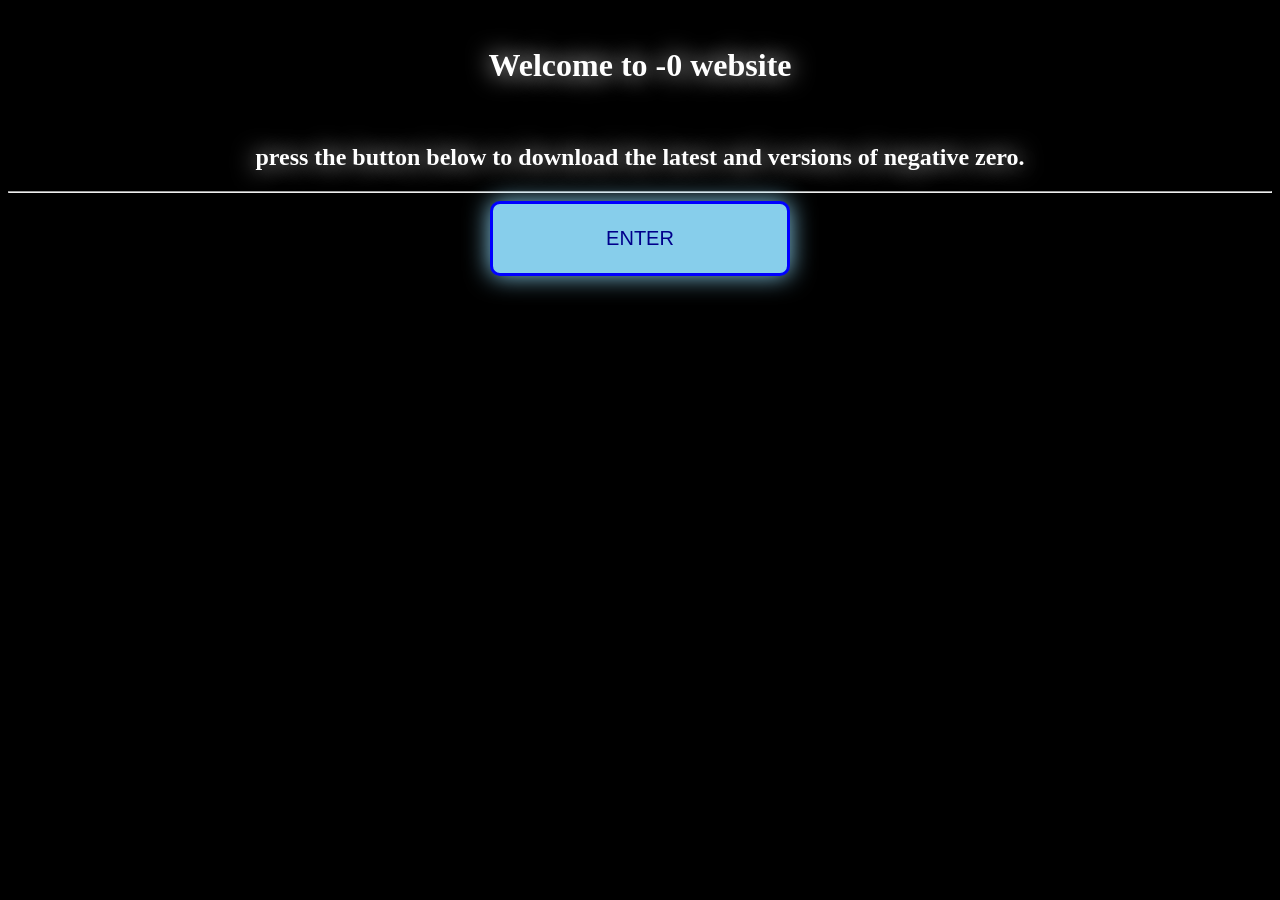
<file: index.html>
<!DOCTYPE html>

<html>
<head>
  <div class="gradientA"></div>
  <title>Hello, World!</title>
  <link rel="stylesheet" href="css/main.css">
</head>
<body>
  <br>
  <h1>Welcome to -0 website</h1>
  <br>
  <h2>press the button below to download the latest and versions of negative zero.</h2>
  <hr>
  <button onclick="window.location.href='main.html'" id="enter">ENTER</button>
</body>
</html>
</file>
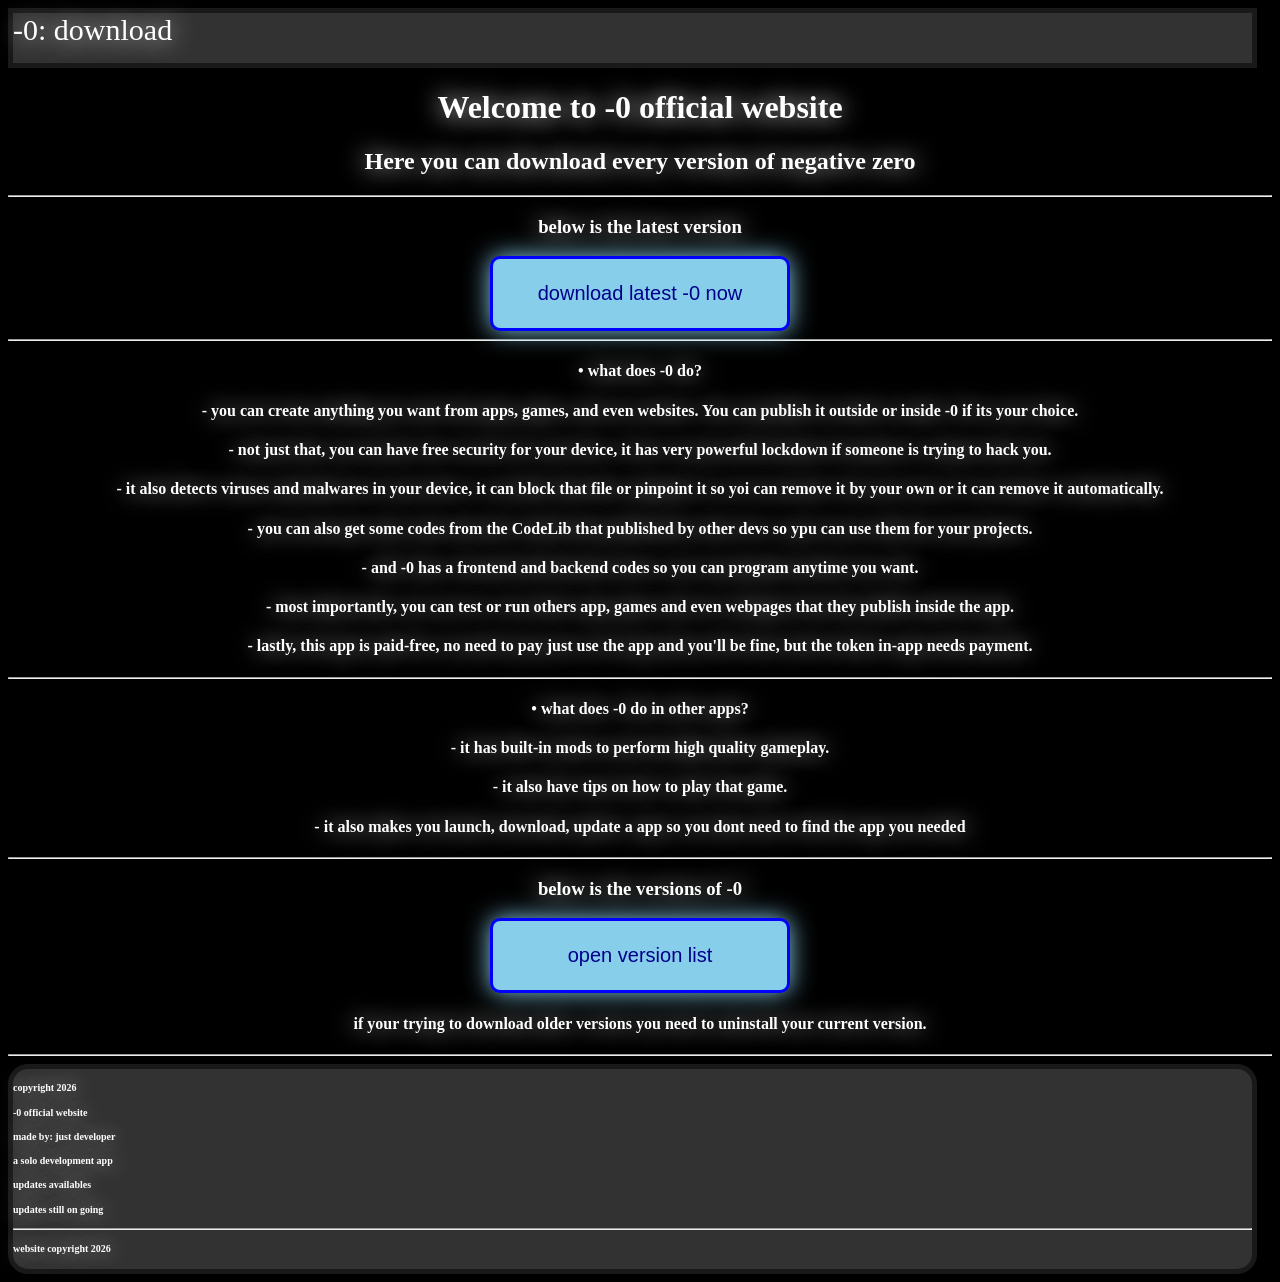
<file: main.html>
<!DOCTYPE html>

<html>
<head>
  <title>-0 Official Website</title>
  <link rel="stylesheet" href="css/main.css">  
</head>
<body>
  <div id="top-bar">-0: download</div>
  <h1>Welcome to -0 official website</h1>
  <h2>Here you can download every version of negative zero</h2>
  <hr>
  <h3>below is the latest version</h3>
  <button id="latest-button" onclick="window.location.href='versions/v1.1.0.html'">download latest -0 now</button>
  <hr>
  <h4>• what does -0 do?</h4>
  <h4>- you can create anything you want from apps, games, and even websites. You can publish it outside or inside -0 if its your choice.</h4>
  <h4>- not just that, you can have free security for your device, it has very powerful lockdown if someone is trying to hack you.</h4>
  <h4>- it also detects viruses and malwares in your device, it can block that file or pinpoint it so yoi can remove it by your own or it can remove it automatically.</h4>
  <h4>- you can also get some codes from the CodeLib that published by other devs so ypu can use them for your projects.</h4>
  <h4>- and -0 has a frontend and backend codes so you can program anytime you want.</h4>
  <h4>- most importantly, you can test or run others app, games and even webpages that they publish inside the app.</h4>
  <h4>- lastly, this app is paid-free, no need to pay just use the app and you'll be fine, but the token in-app needs payment.</h4>
  <hr>
  <h4>• what does -0 do in other apps?</h4>
  <h4>- it has built-in mods to perform high quality gameplay.</h4>
  <h4>- it also have tips on how to play that game.</h4>
  <h4>- it also makes you launch, download, update a app so you dont need to find the app you needed</h4>
  <hr>
  <h3>below is the versions of -0</h3>
  <button id="open-version-list" onclick="window.location.href='version-list.html'">open version list</button>
  <h4>if your trying to download older versions you need to uninstall your current version.</h4>
  <hr>
  <div id="downer-frame">
    <h4>copyright 2026</h4>
    <h4>-0 official website</h4>
    <h4>made by: just developer</h4>
    <h4>a solo development app</h4>
    <h4>updates availables</h4>
    <h4>updates still on going</h4>
    <hr>
    <h4>website copyright 2026</h4>
  </div>
</body>
</html>
</file>
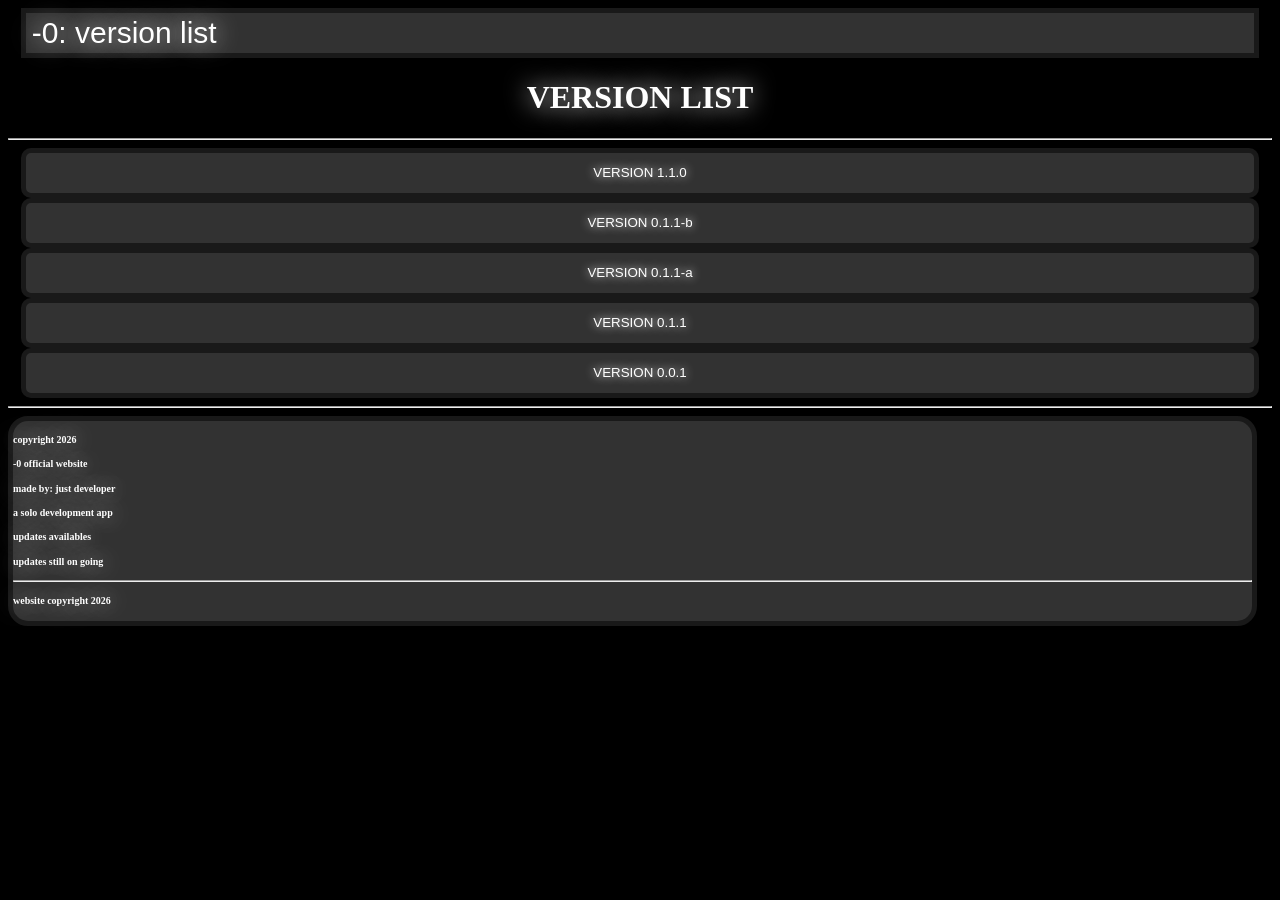
<file: version-list.html>
<!DOCTYPE html>

<html>
<head>
  <title>Version List</title>
  <link rel="stylesheet" href="css/main.css">
  <link rel="stylesheet" href="css/rows.css">
</head>
<body>
  <button id="top-bar" onclick="window.location.href='main.html'">-0: version list</button>
  <h1>VERSION LIST</h1>
  <hr>
  <button class="rowA" onclick="window.location.href='versions/v1.1.0.html'">VERSION 1.1.0</button>
  <button class="rowA" onclick="window.location.href='versions/v0.1.1-b.html'">VERSION 0.1.1-b</button>  
  <button class="rowA" onclick="window.location.href='versions/v0.1.1-a.html'">VERSION 0.1.1-a</button>
  <button class="rowA" onclick="window.location.href='versions/v0.1.1-0.html'">VERSION 0.1.1</button>
  <button class="rowA" onclick="window.location.href='versions/v0.0.1-0.html'">VERSION 0.0.1</button>  
  <hr>
  <div id="downer-frame">
    <h4>copyright 2026</h4>
    <h4>-0 official website</h4>
    <h4>made by: just developer</h4>
    <h4>a solo development app</h4>
    <h4>updates availables</h4>
    <h4>updates still on going</h4>
    <hr>
    <h4>website copyright 2026</h4>
  </div>
</body>
</html>
</file>
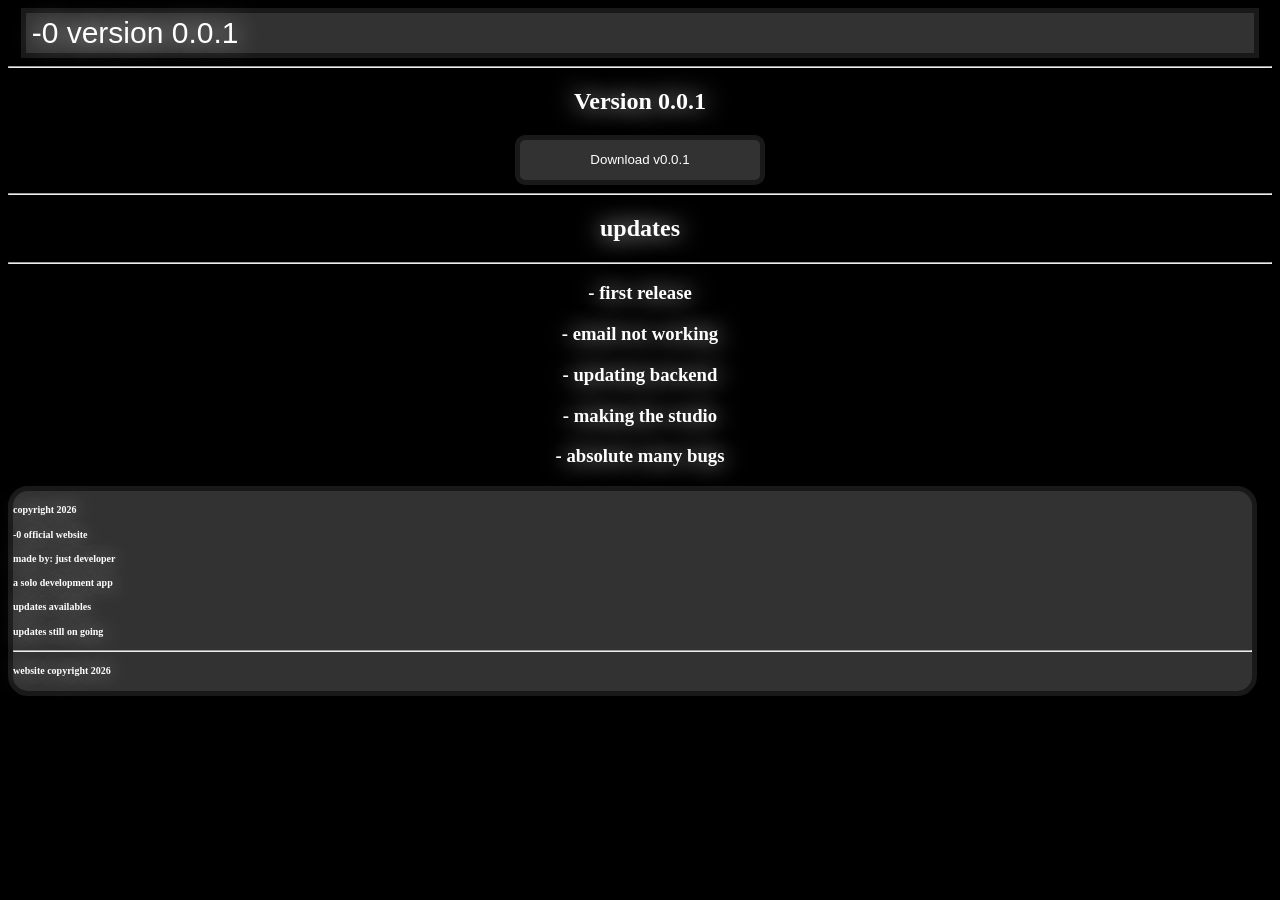
<file: versions/v0.0.1-0.html>
<!DOCTYPE html>

<html>
<head>
  <title>-0 Version 0.0.1</title>
  <link rel="stylesheet" href="../css/main.css">
  <link rel="stylesheet" href="../css/rows.css">
</head>
<body>
  <button id="top-bar" onclick="window.location.href='../main.html'">-0 version 0.0.1</button>
  <hr>
  <h2>Version 0.0.1</h2>
  <button id="downloadA" onclick="window.location.href='https://github.com/justmeitsbread/negative-zero-website/releases/download/v0.0.1/NegativeZero-v0.0.1.apk'">Download v0.0.1</button>
  <hr>
  <h2>updates</h2>
  <hr>
  <div>
    <h3>- first release</h3>
    <h3>- email not working</h3>
    <h3>- updating backend</h3>
    <h3>- making the studio</h3>
    <h3>- absolute many bugs</h3>
  </div>
  <div id="downer-frame">
    <h4>copyright 2026</h4>
    <h4>-0 official website</h4>
    <h4>made by: just developer</h4>
    <h4>a solo development app</h4>
    <h4>updates availables</h4>
    <h4>updates still on going</h4>
    <hr>
    <h4>website copyright 2026</h4>
  </div>
</body>
</html>
</file>
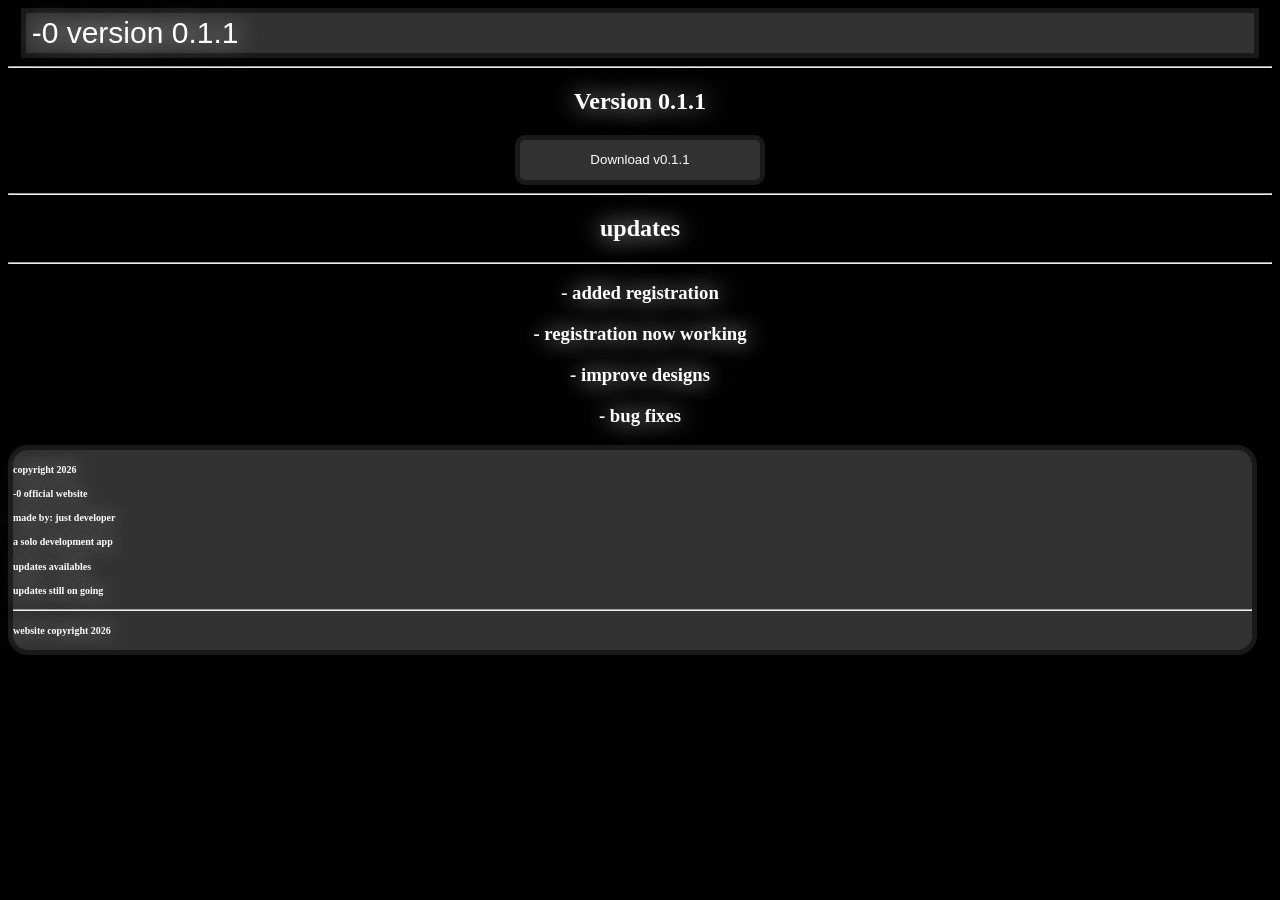
<file: versions/v0.1.1-0.html>
<!DOCTYPE html>

<html>
<head>
  <title>-0 Version 0.1.1</title>
  <link rel="stylesheet" href="../css/main.css">
  <link rel="stylesheet" href="../css/rows.css">
</head>
<body>
  <button id="top-bar" onclick="window.location.href='../main.html'">-0 version 0.1.1</button>
  <hr>
  <h2>Version 0.1.1</h2>
  <button id="downloadA" onclick="window.location.href='https://github.com/justmeitsbread/negative-zero-website/releases/download/v0.0.1/NegativeZero-v0.1.1.apk'">Download v0.1.1</button>
  <hr>
  <h2>updates</h2>
  <hr>
  <div>
    <h3>- added registration</h3>
    <h3>- registration now working</h3>
    <h3>- improve designs</h3>
    <h3>- bug fixes</h3>
  </div>
  <div id="downer-frame">
    <h4>copyright 2026</h4>
    <h4>-0 official website</h4>
    <h4>made by: just developer</h4>
    <h4>a solo development app</h4>
    <h4>updates availables</h4>
    <h4>updates still on going</h4>
    <hr>
    <h4>website copyright 2026</h4>
  </div>
</body>
</html>
</file>
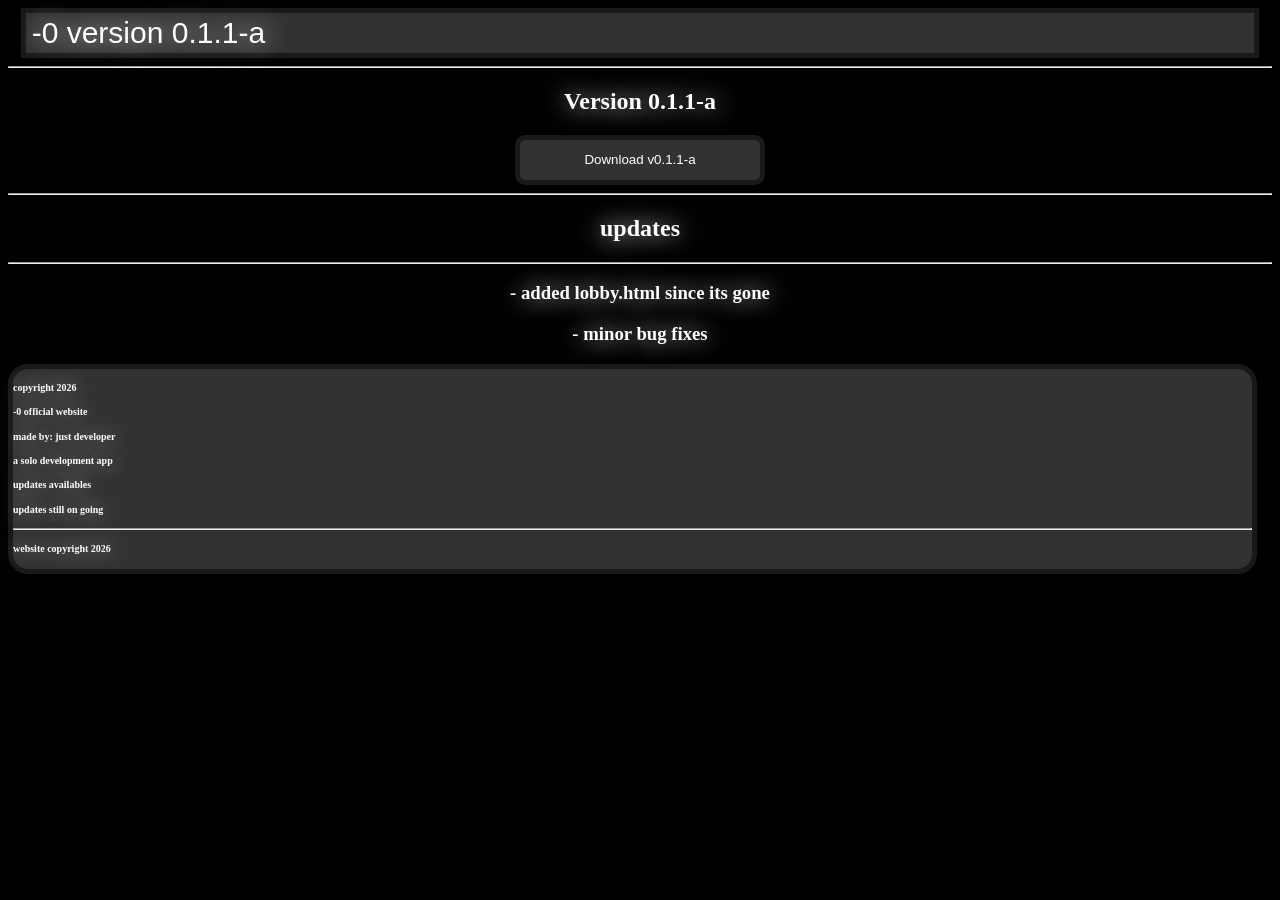
<file: versions/v0.1.1-a.html>
<!DOCTYPE html>

<html>
<head>
  <title>-0 Version 0.1.1-a</title>
  <link rel="stylesheet" href="../css/main.css">
  <link rel="stylesheet" href="../css/rows.css">
</head>
<body>
  <button id="top-bar" onclick="window.location.href='../main.html'">-0 version 0.1.1-a</button>
  <hr>
  <h2>Version 0.1.1-a</h2>
  <button id="downloadA" onclick="window.location.href='https://github.com/justmeitsbread/negative-zero-website/releases/download/v0.1.1-a/NegativeZero-v0.1.1-a.apk'">Download v0.1.1-a</button>
  <hr>
  <h2>updates</h2>
  <hr>
  <div>
    <h3>- added lobby.html since its gone</h3>
    <h3>- minor bug fixes</h3>
  </div>
  <div id="downer-frame">
    <h4>copyright 2026</h4>
    <h4>-0 official website</h4>
    <h4>made by: just developer</h4>
    <h4>a solo development app</h4>
    <h4>updates availables</h4>
    <h4>updates still on going</h4>
    <hr>
    <h4>website copyright 2026</h4>
  </div>
</body>
</html>
</file>
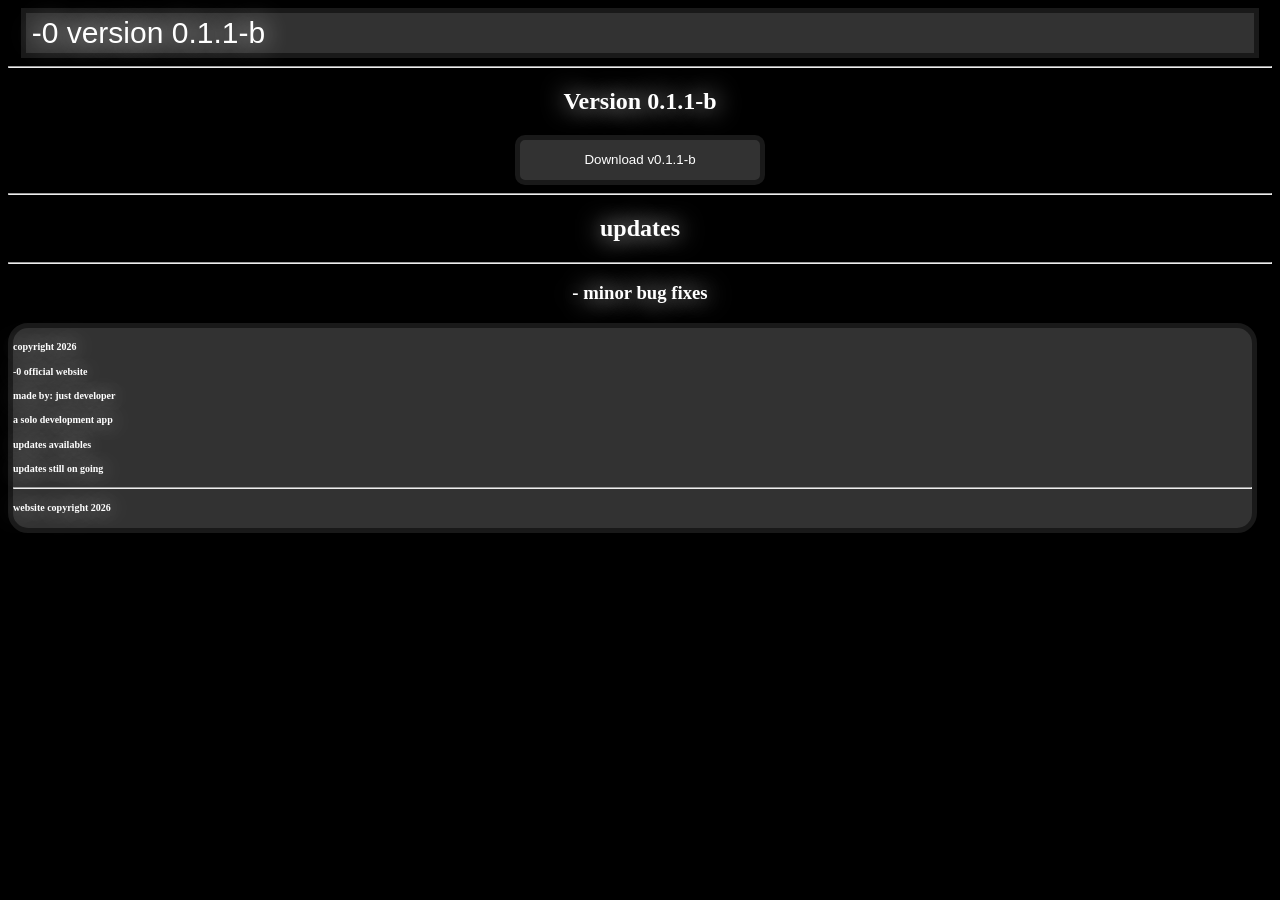
<file: versions/v0.1.1-b.html>
<!DOCTYPE html>

<html>
<head>
  <title>-0 Version 0.1.1-b</title>
  <link rel="stylesheet" href="../css/main.css">
  <link rel="stylesheet" href="../css/rows.css">
</head>
<body>
  <button id="top-bar" onclick="window.location.href='../main.html'">-0 version 0.1.1-b</button>
  <hr>
  <h2>Version 0.1.1-b</h2>
  <button id="downloadA" onclick="window.location.href='https://github.com/justmeitsbread/negative-zero-website/releases/download/v0.1.1-b/NegativeZero-v0.1.1-b.apk'">Download v0.1.1-b</button>
  <hr>
  <h2>updates</h2>
  <hr>
  <div>
    <h3>- minor bug fixes</h3>
  </div>
  <div id="downer-frame">
    <h4>copyright 2026</h4>
    <h4>-0 official website</h4>
    <h4>made by: just developer</h4>
    <h4>a solo development app</h4>
    <h4>updates availables</h4>
    <h4>updates still on going</h4>
    <hr>
    <h4>website copyright 2026</h4>
  </div>
</body>
</html>
</file>
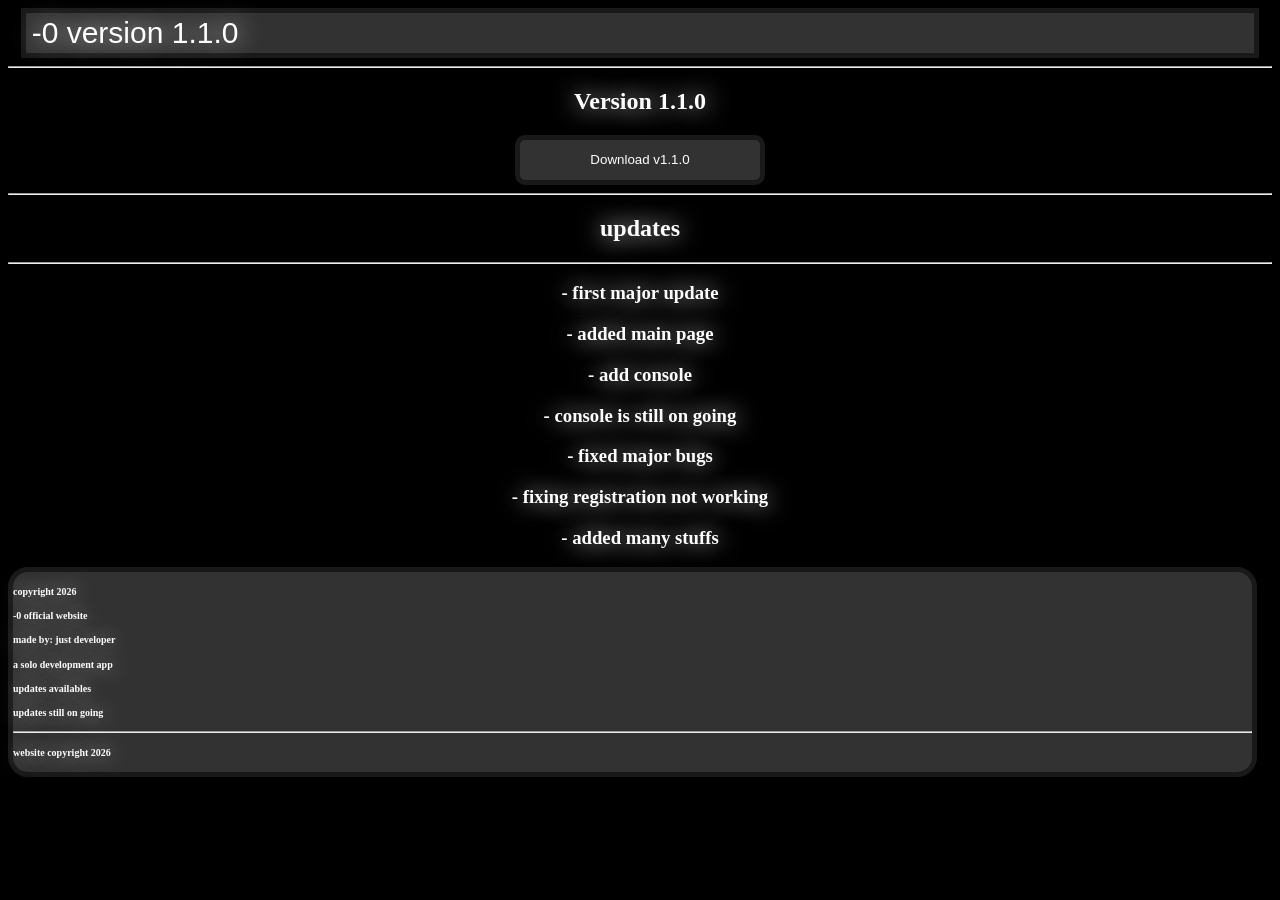
<file: versions/v1.1.0.html>
<!DOCTYPE html>

<html>
<head>
  <title>-0 Version 1.1.0</title>
  <link rel="stylesheet" href="../css/main.css">
  <link rel="stylesheet" href="../css/rows.css">
</head>
<body>
  <button id="top-bar" onclick="window.location.href='../main.html'">-0 version 1.1.0</button>
  <hr>
  <h2>Version 1.1.0</h2>
  <button id="downloadA" onclick="window.location.href='https://github.com/justmeitsbread/negative-zero-website/releases/download/v1.1.0/NegativeZero-v1.1.0.apk'">Download v1.1.0</button>
  <hr>
  <h2>updates</h2>
  <hr>
  <div>
    <h3>- first major update</h3>
    <h3>- added main page</h3>
    <h3>- add console</h3>
    <h3>- console is still on going</h3>
    <h3>- fixed major bugs</h3>
    <h3>- fixing registration not working</h3>
    <h3>- added many stuffs</h3>
  </div>
  <div id="downer-frame">
    <h4>copyright 2026</h4>
    <h4>-0 official website</h4>
    <h4>made by: just developer</h4>
    <h4>a solo development app</h4>
    <h4>updates availables</h4>
    <h4>updates still on going</h4>
    <hr>
    <h4>website copyright 2026</h4>
  </div>
</body>
</html>
</file>
<file: css/main.css>
body {
  background: black;
  color: white;
  text-align: center;
  text-shadow: 0 0 25px white
}

#latest-button {
  background: skyblue;
  border: 3px solid blue;
  box-shadow: 0 0 25px skyblue;
  width: 300px;
  height: 75px;
  font-size: 20px;
  border-radius: 10px;
  color: darkblue
}

#open-version-list {
  background: skyblue;
  border: 3px solid blue;
  box-shadow: 0 0 25px skyblue;
  width: 300px;
  height: 75px;
  font-size: 20px;
  border-radius: 10px;
  color: darkblue
}

#top-bar {
  width: 98%;
  height: 50px;
  background: rgb(50,50,50);
  border: 5px solid rgb(25,25,25);
  font-size: 30px;
  text-align: left;
  text-shadow: 0 0 25px white;
  color: white
}

#downer-frame {
  font-size: 10px;
  text-align: left;
  width: 98%;
  height: 200px;
  background: rgb(50,50,50);
  border: 5px solid rgb(25,25,25);
  border-radius: 20px
}

.gradientA {
  width: 100%;
  height: 100%;
  position: absolute;
  top: 0;
  left: 0;
  z-index: -1;

    background: linear-gradient(
        black,
        black,
        darkgray,
        darkgray
    );

    background-size: 300% 300%;
    animation: gradientMove 5s linear infinite;
}

@keyframes gradientMove {
    0% {
        background-position: 0% 50%;
    }

    50% {
        background-position: 50% 100%;
    }

    100% {
        background-position: 0% 50%;
    }
}

#enter {
  background: skyblue;
  border: 3px solid blue;
  box-shadow: 0 0 25px skyblue;
  width: 300px;
  height: 75px;
  font-size: 20px;
  border-radius: 10px;
  color: darkblue
}
</file>
<file: css/rows.css>
.rowA {
  width: 98%;
  height: 50px;
  background: rgb(50,50,50);
  border: 5px solid rgb(25,25,25);
  text-shadow: 0 0 10px white;
  color: white;
  border-radius: 10px;
}

#downloadA {
  width: 250px;
  height: 50px;
  background: rgb(50,50,50);
  border: 5px solid rgb(25,25,25);
  color: white;
  border-radius: 10px;
}
</file>
